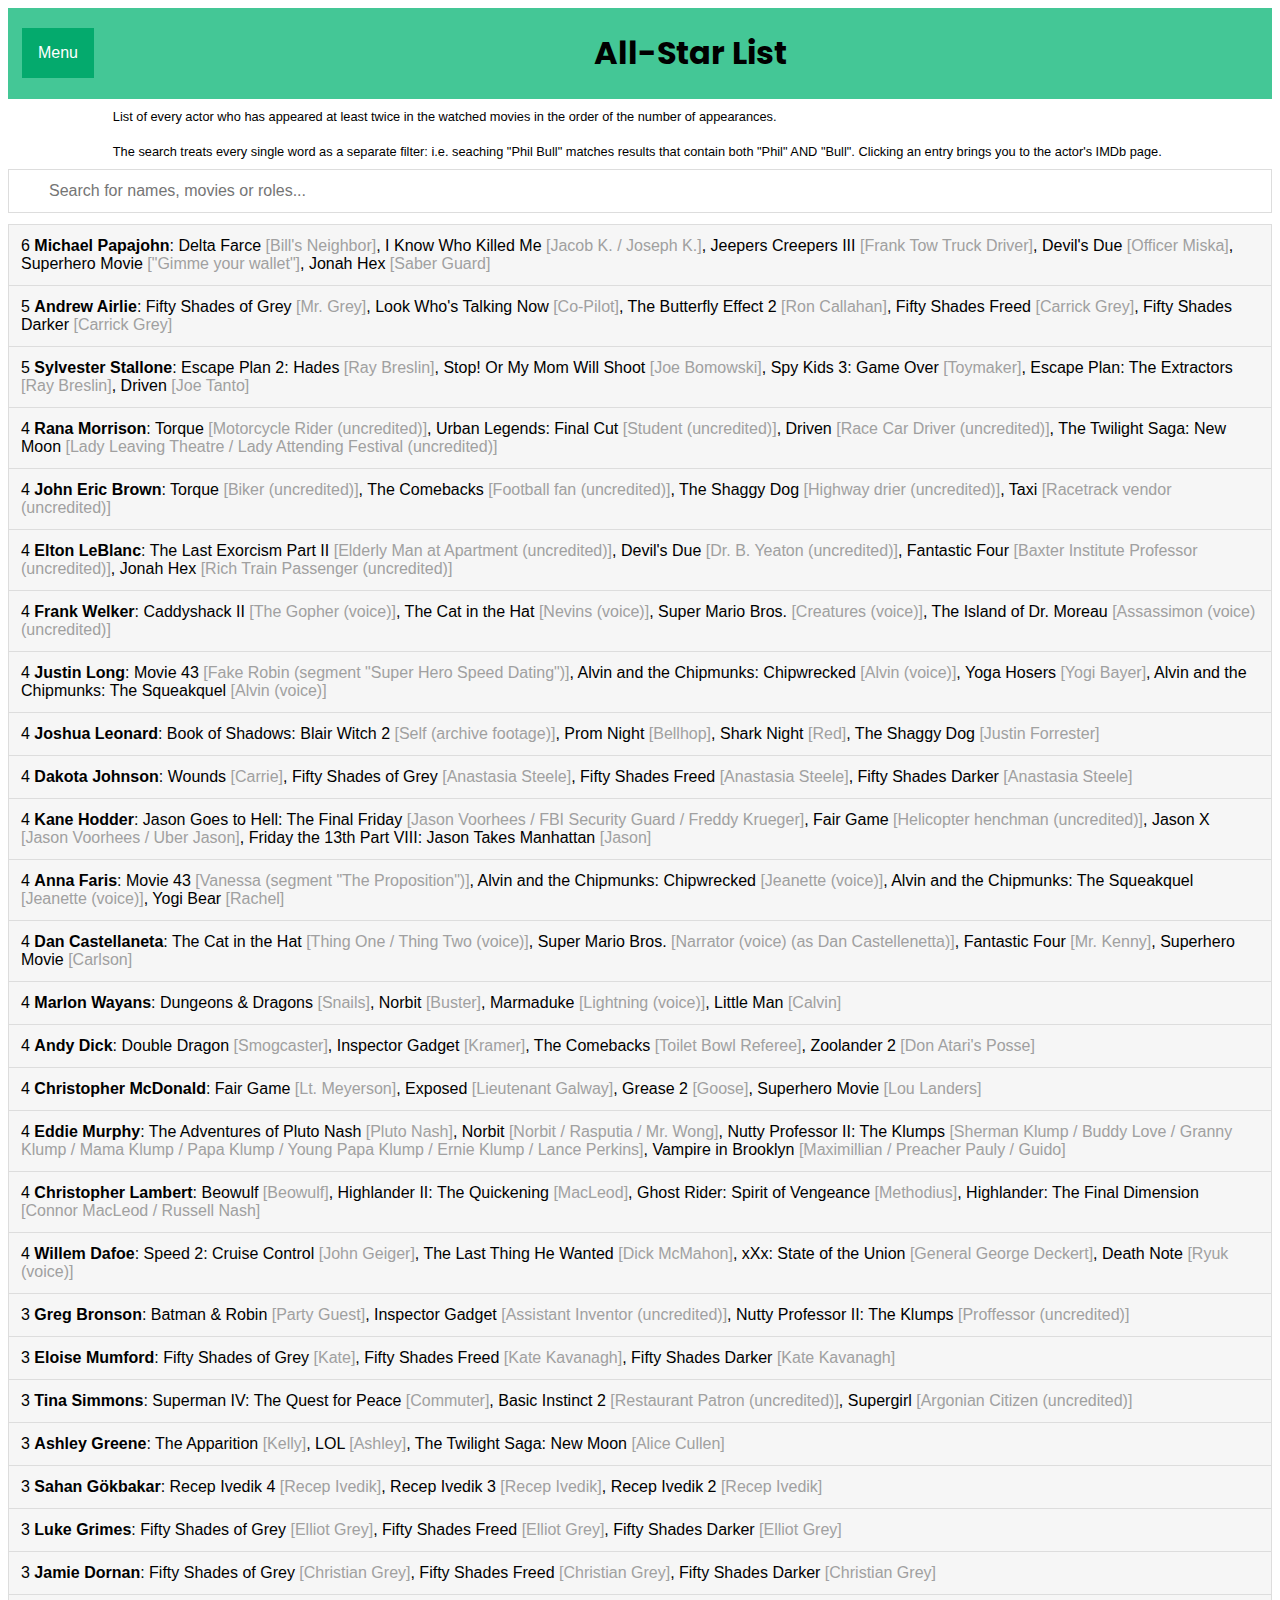
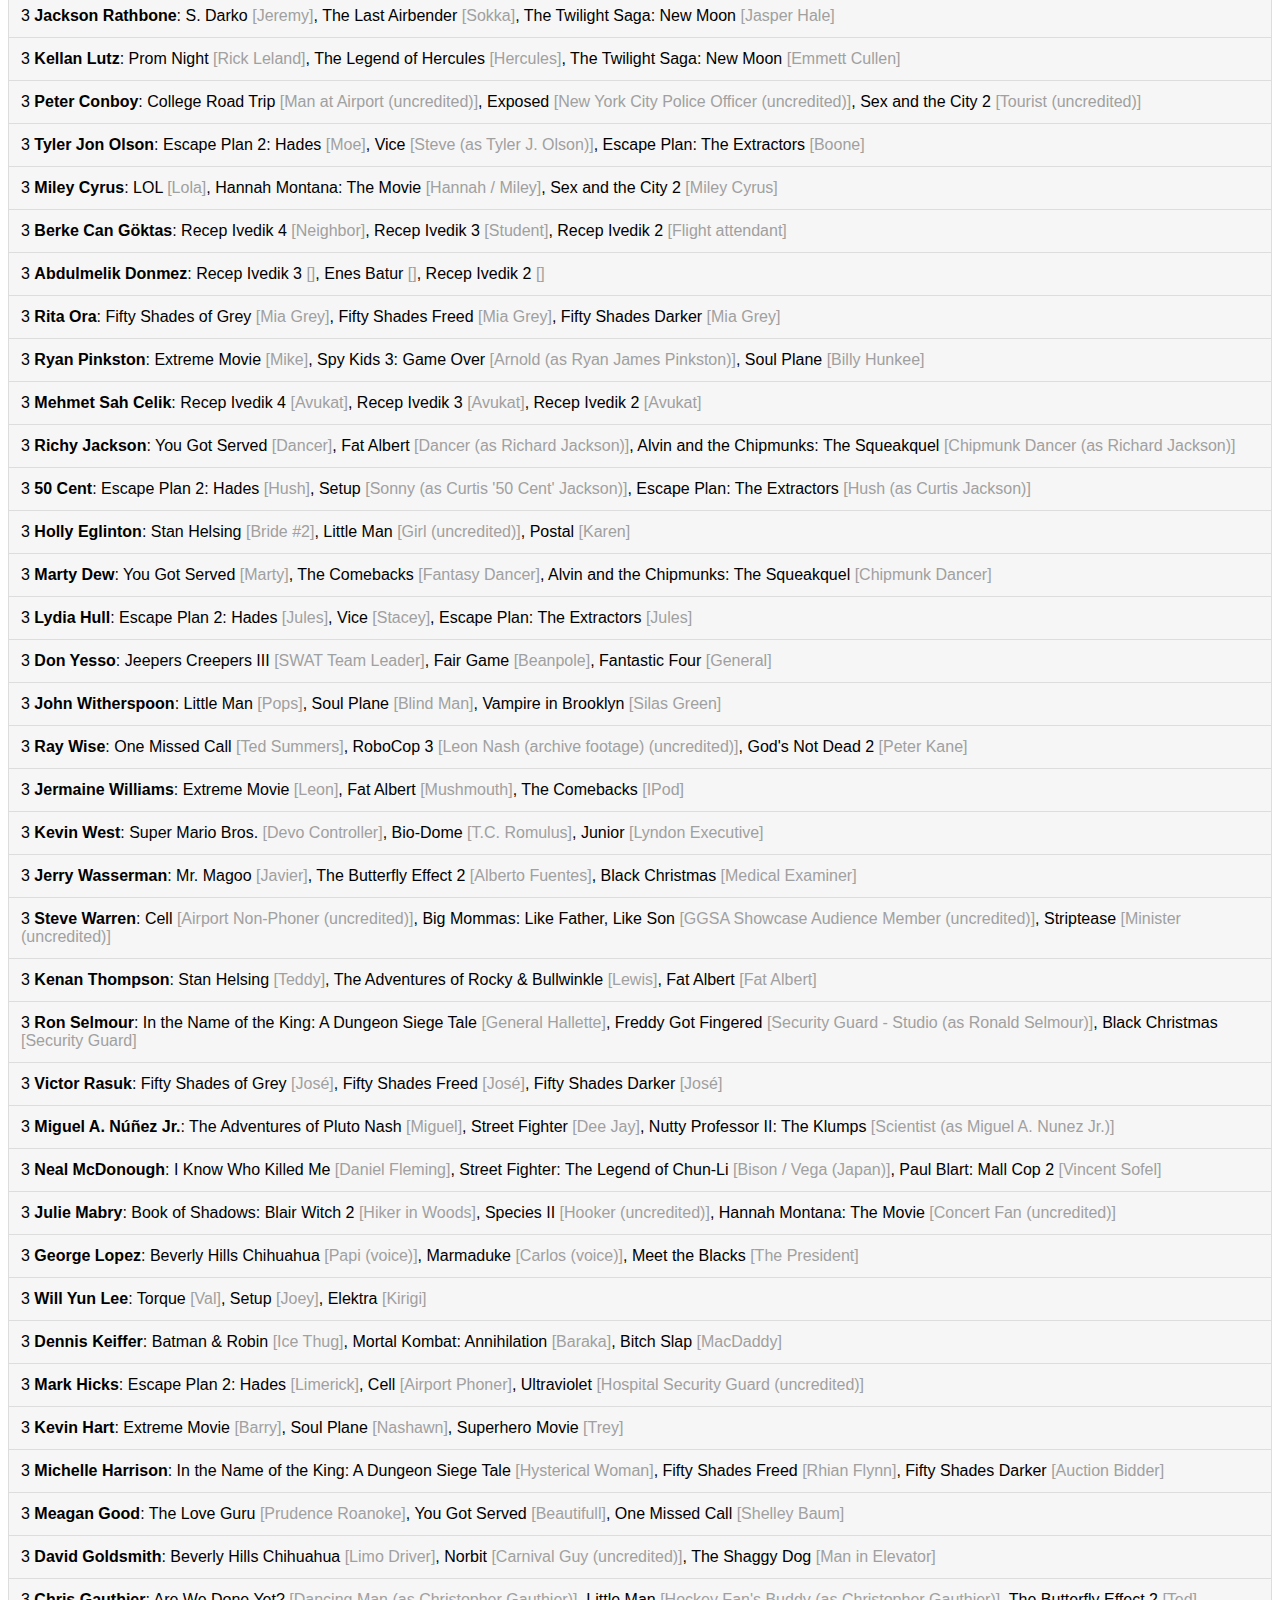
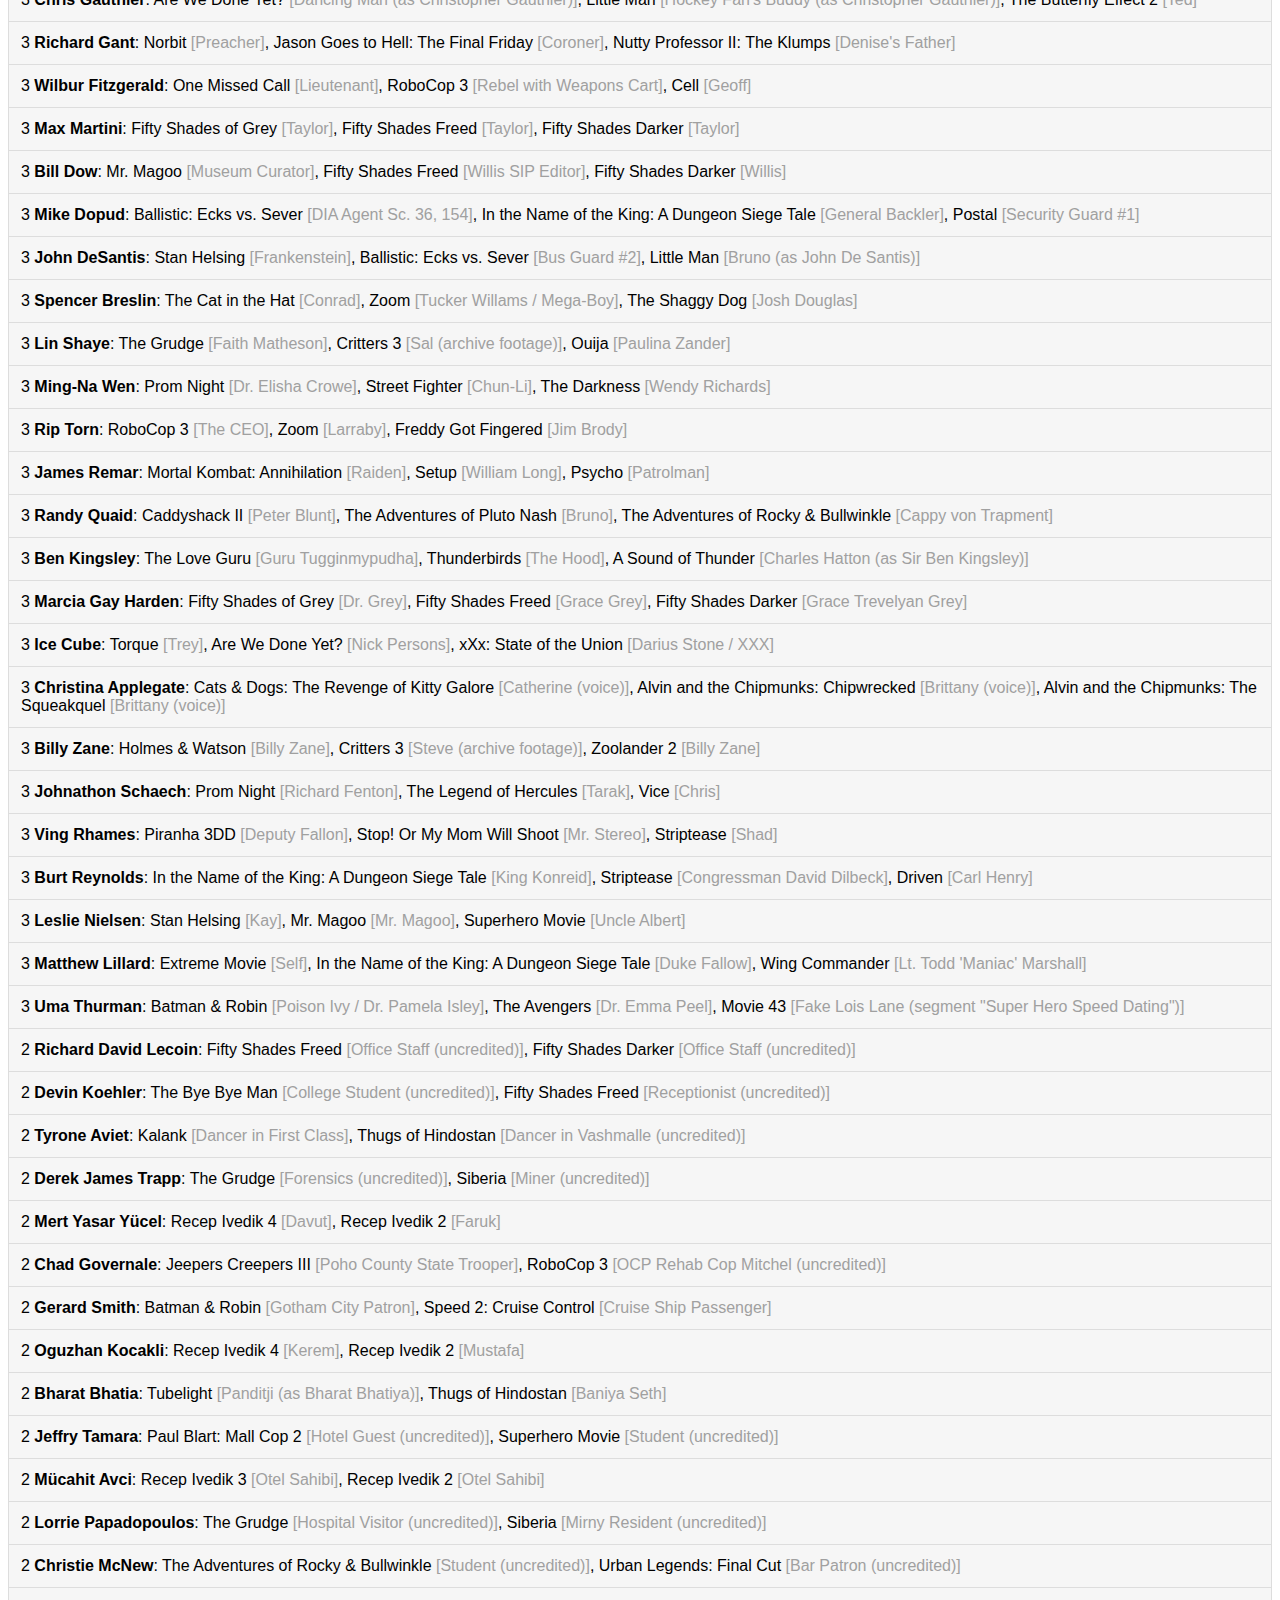
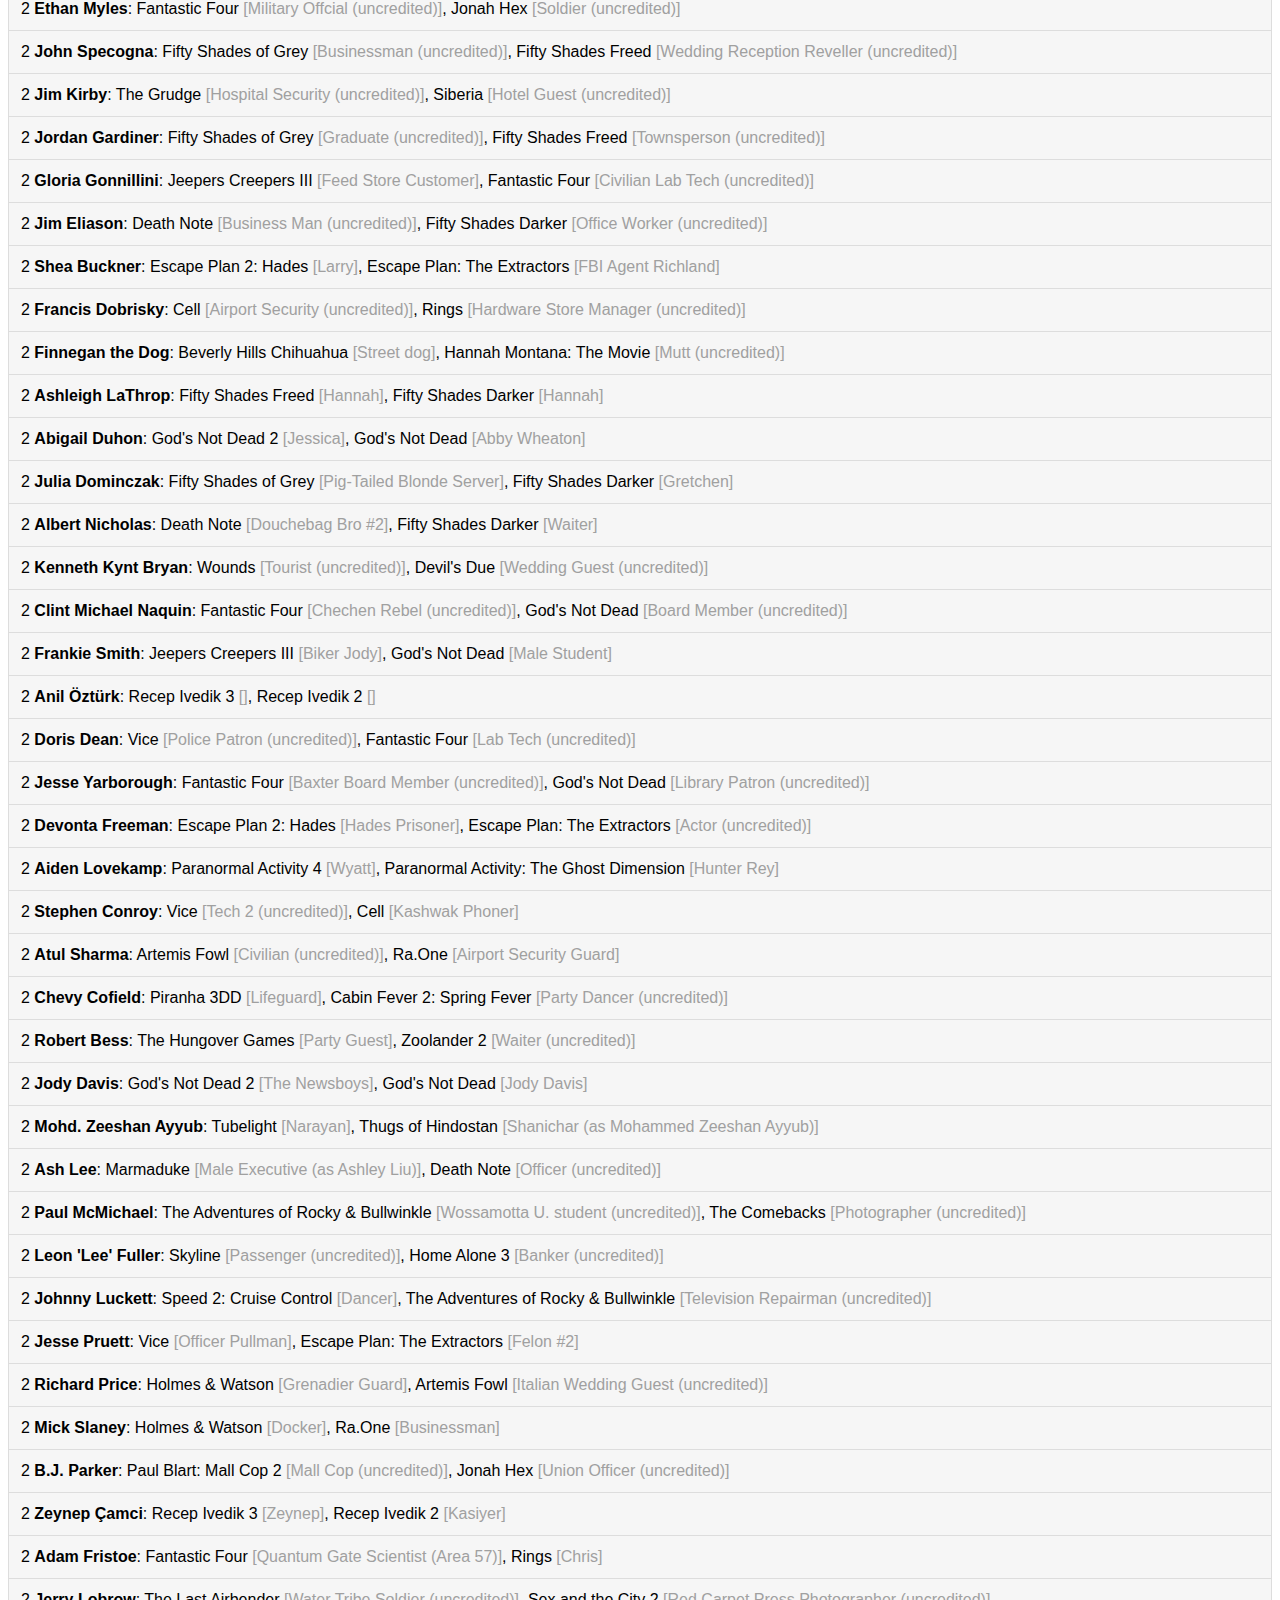
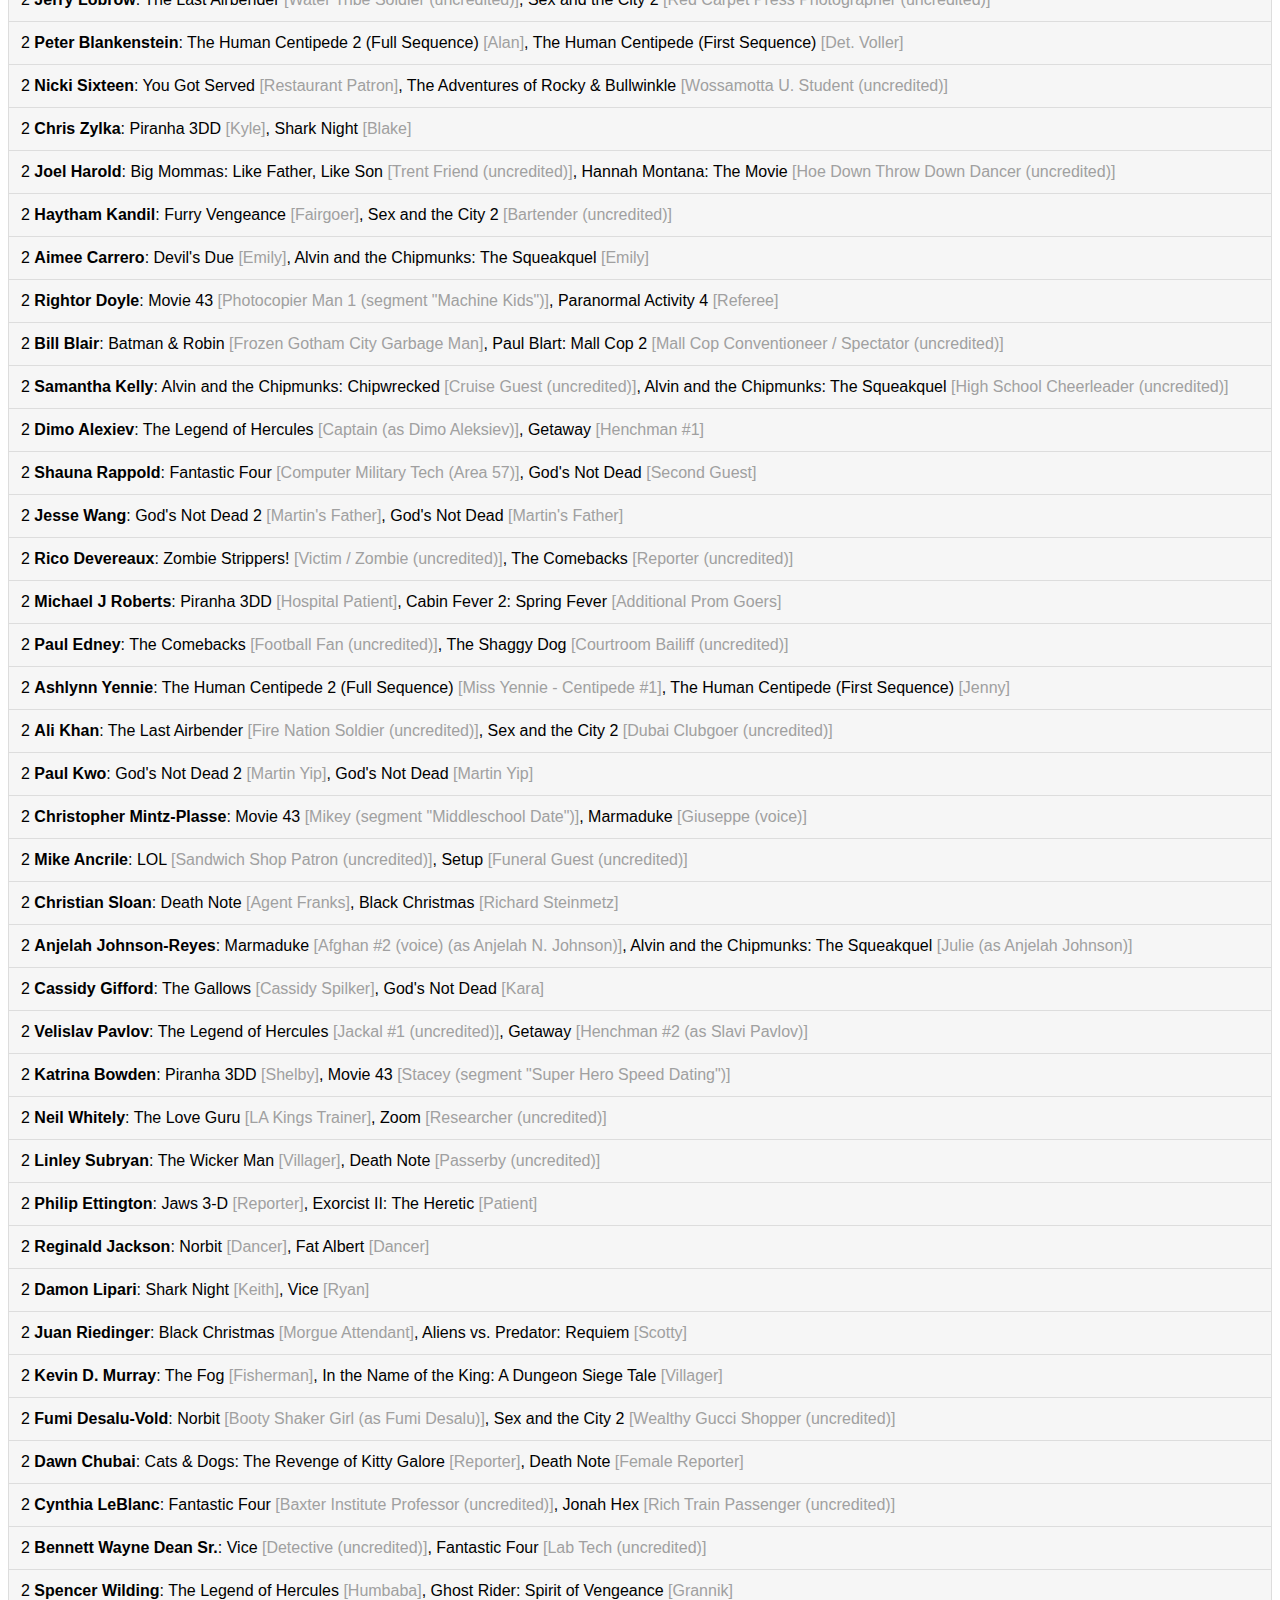
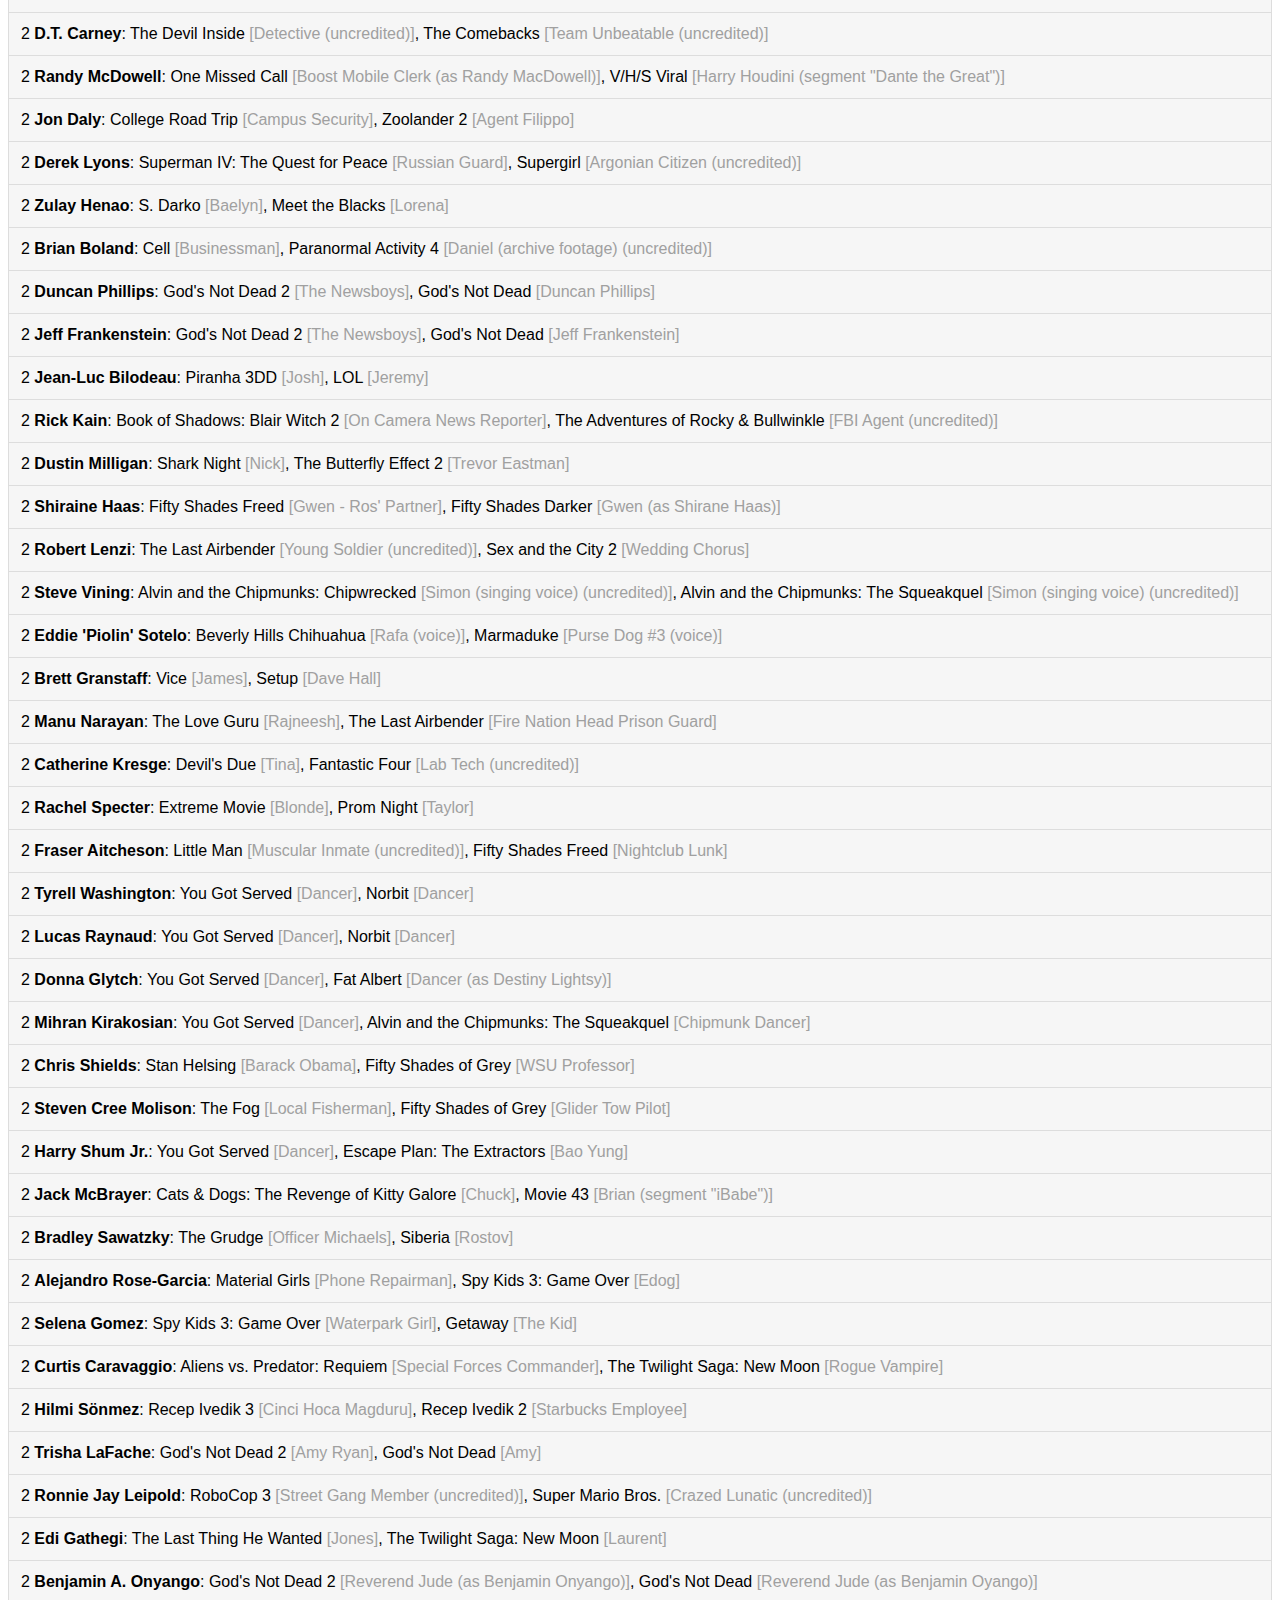
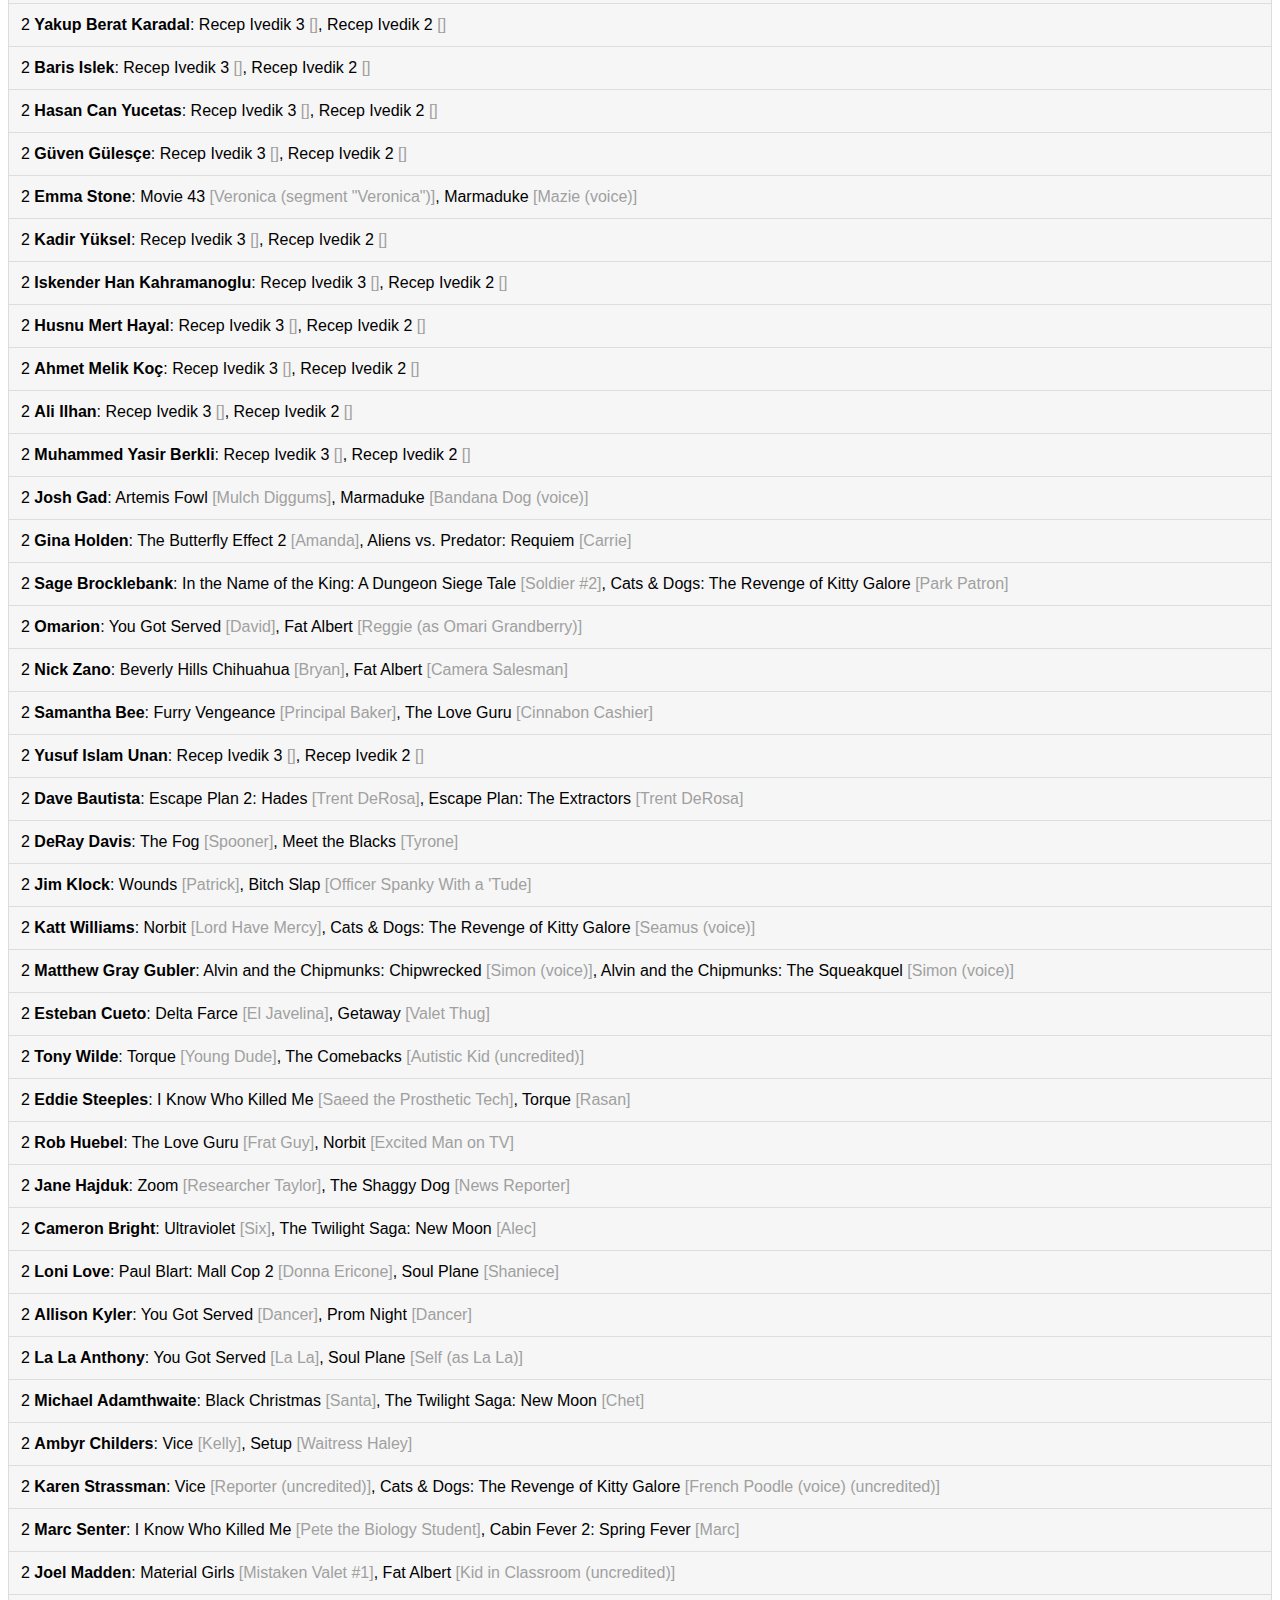
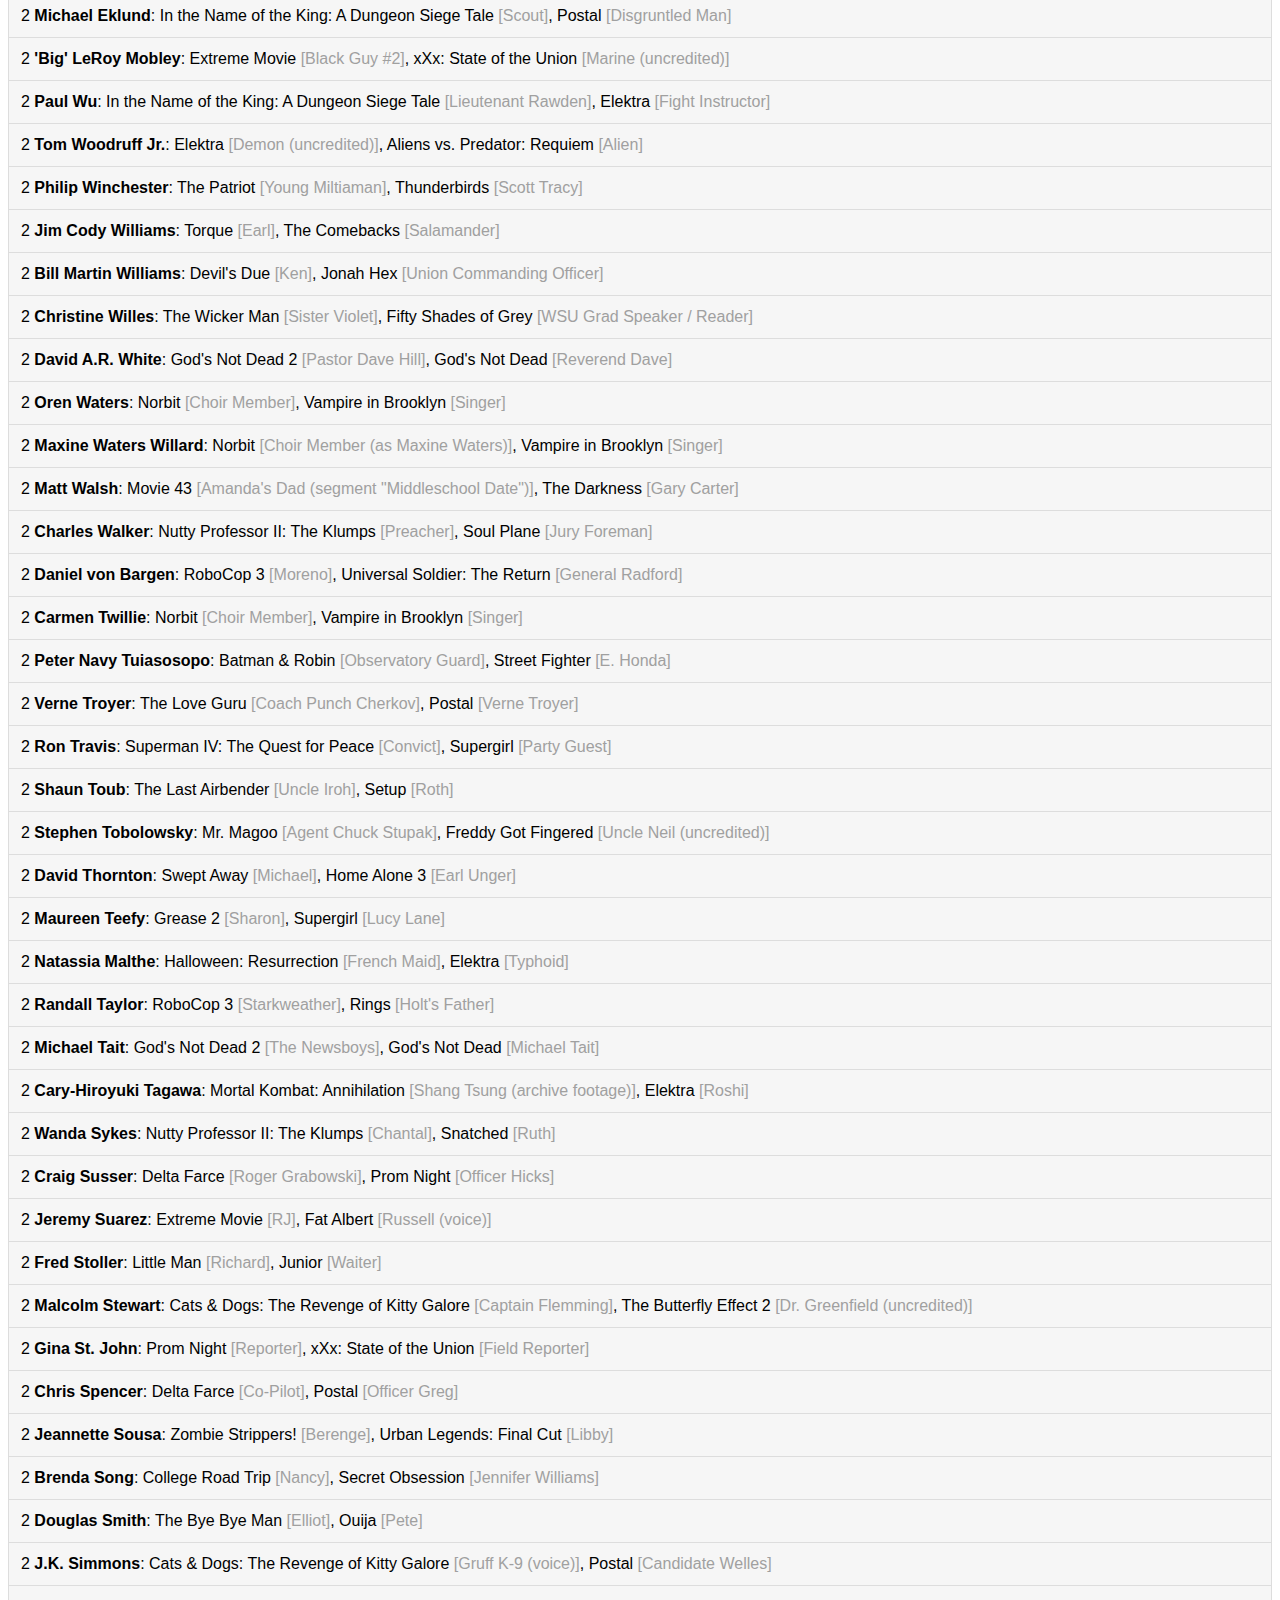
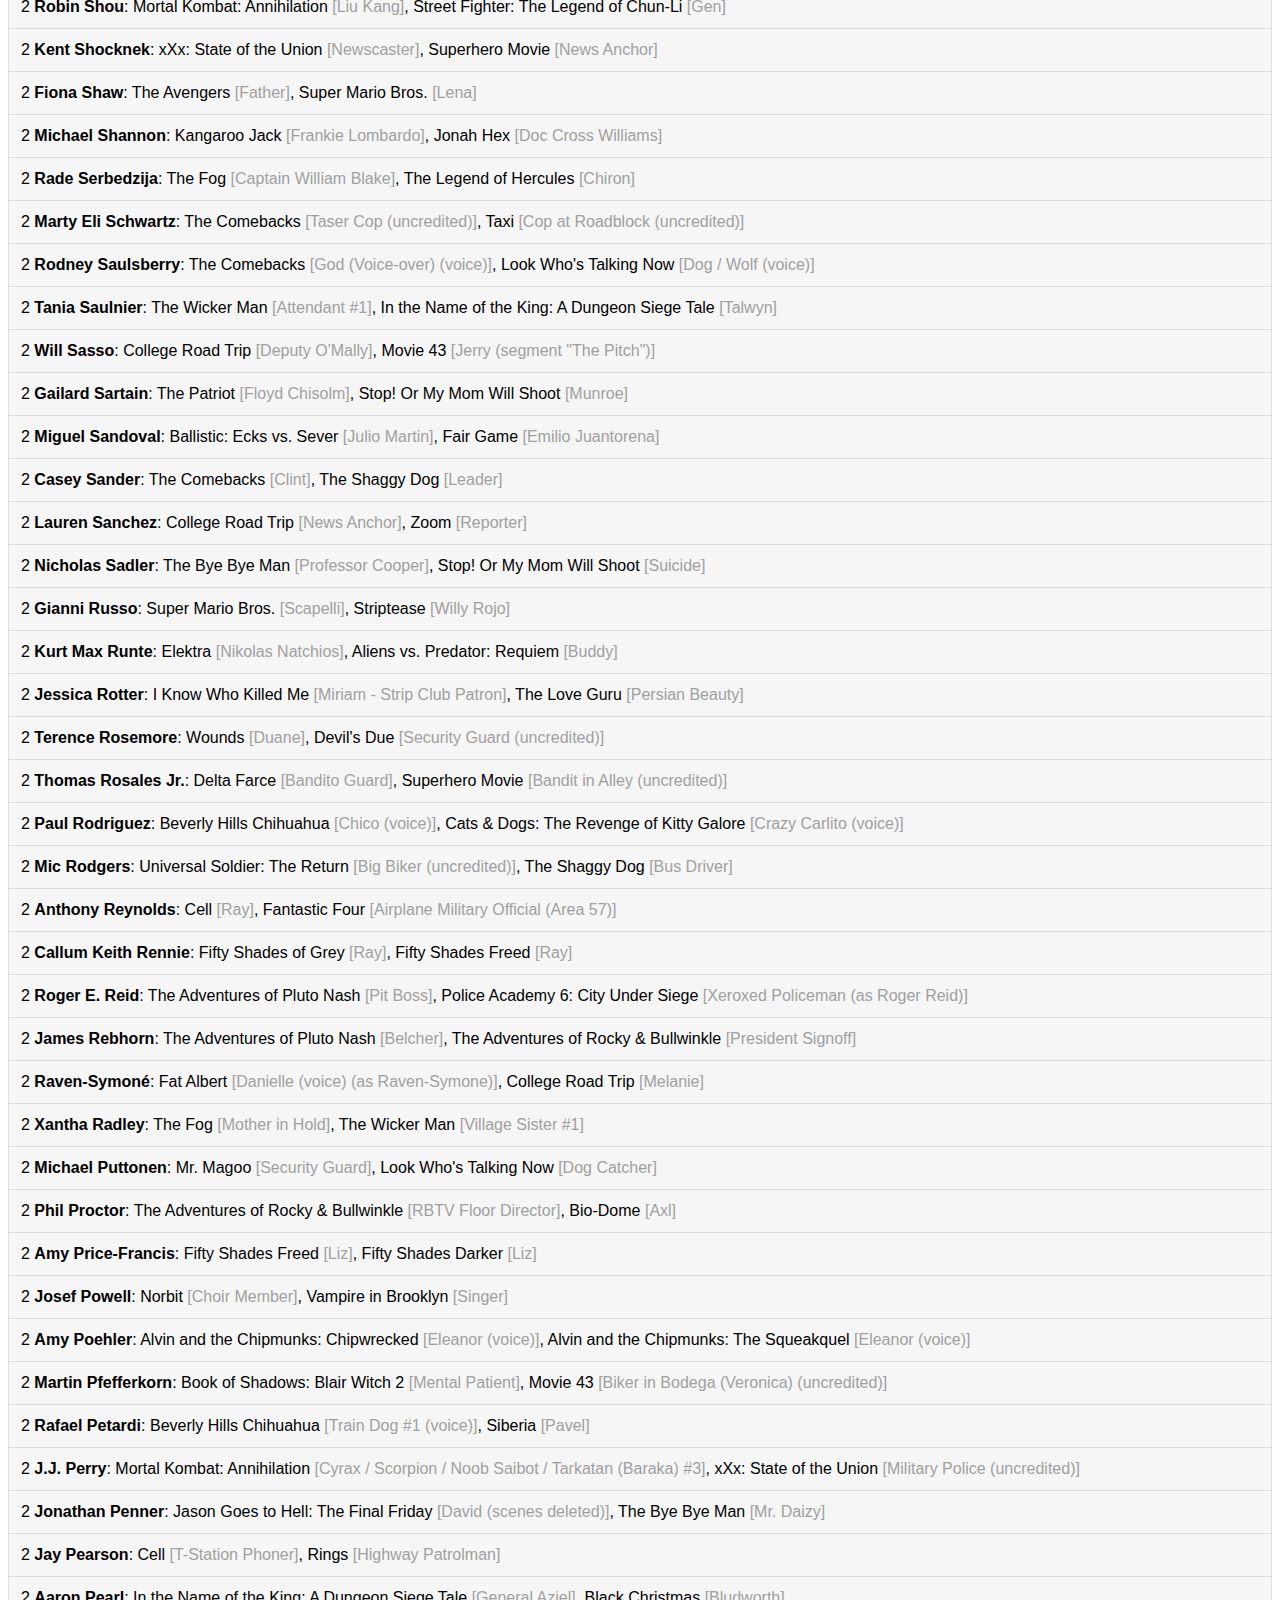
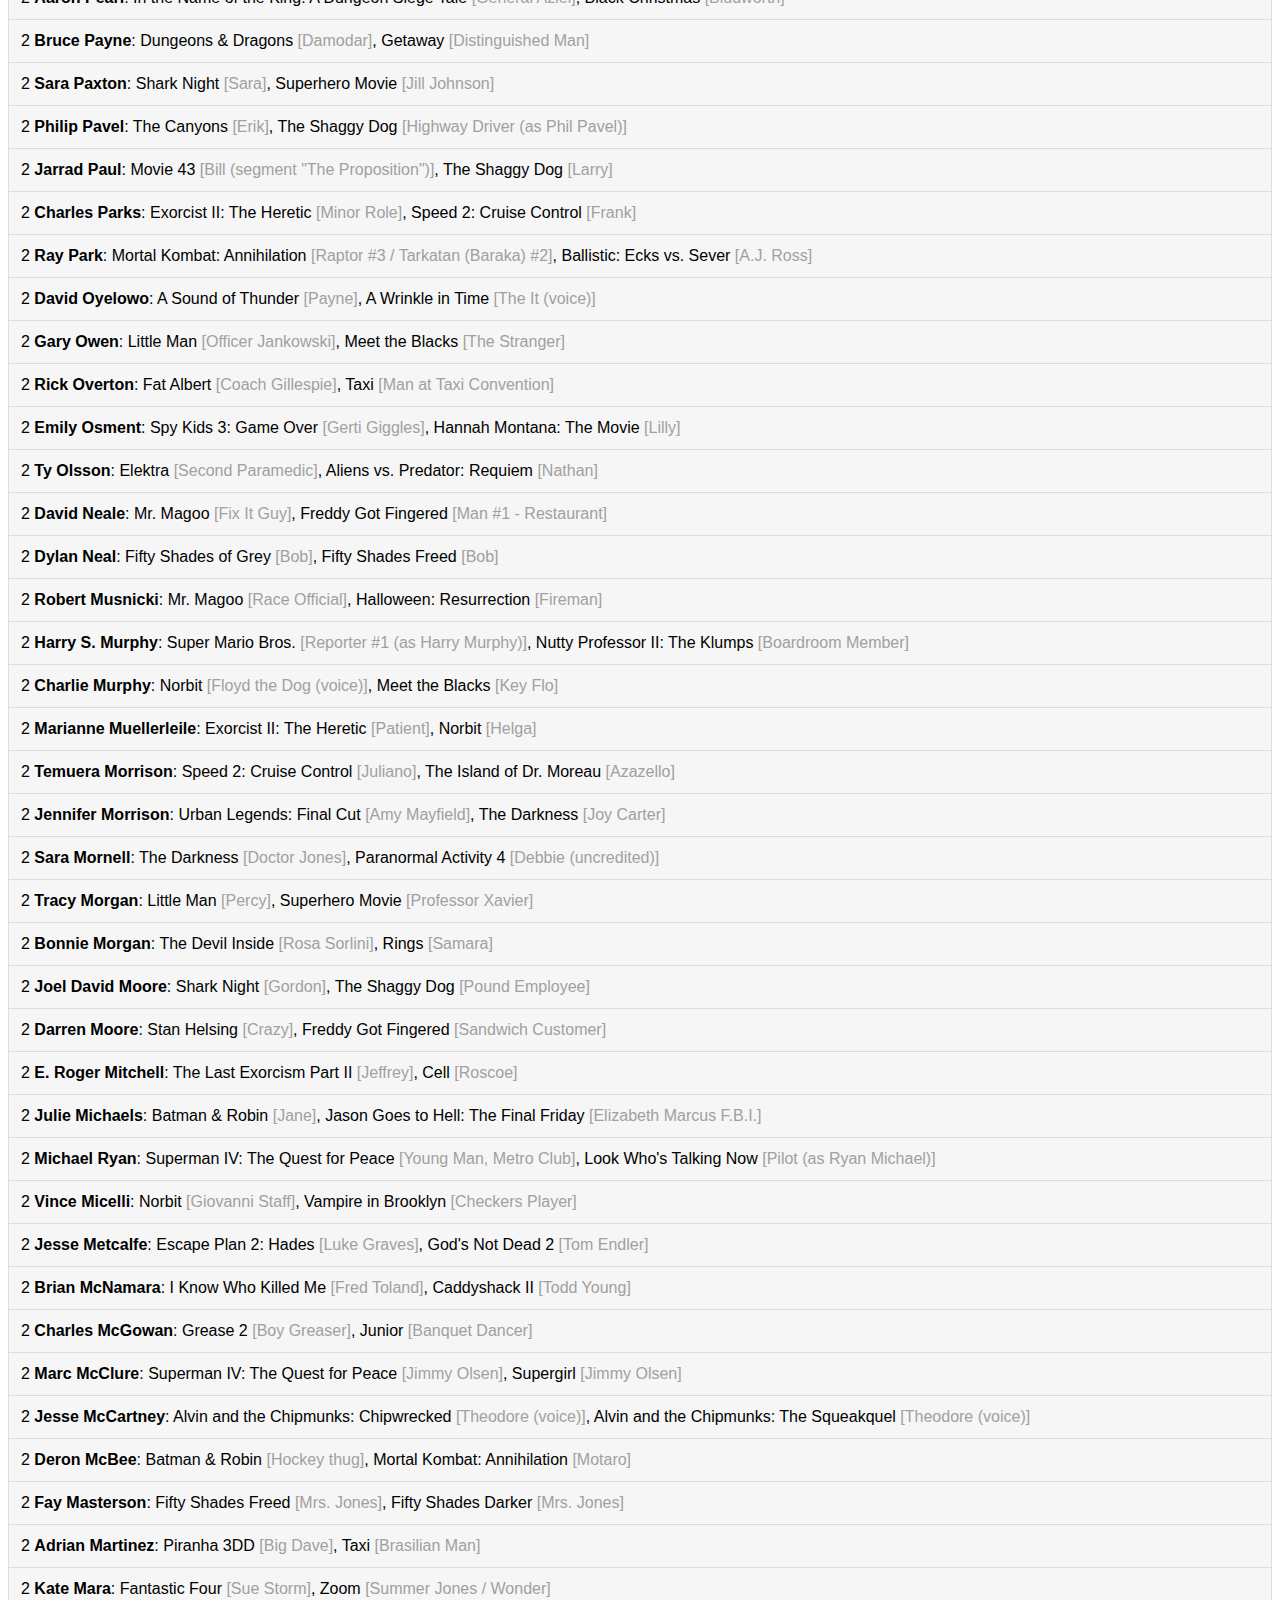
<file: allstars.html>
<!DOCTYPE html>
<html>
<head>
<meta name="viewport" content="width=device-width, initial-scale=1">
<link rel="stylesheet" href="dropdownstyle.css"/>
<link href= 'https://fonts.googleapis.com/css2?family=Open%20Sans:ital,wght@0,400;0,600&family=Poppins:ital,wght@0,700&display=swap&ver=1.5' rel='stylesheet' type='text/css'>
<style>
* {
  box-sizing: border-box;
}

#myInput {
  background-image: url('https://www.w3schools.com/css/searchicon.png');
  background-position: 10px 12px;
  background-repeat: no-repeat;
  width: 100%;
  font-size: 16px;
  padding: 12px 20px 12px 40px;
  border: 1px solid #ddd;
  margin-bottom: 12px;
}

#myUL {
  list-style-type: none;
  padding: 0;
  margin: 0;
}

#myUL li a {
  border: 1px solid #ddd;
  margin-top: -1px; /* Prevent double borders */
  background-color: #f6f6f6;
  padding: 12px;
  text-decoration: none;
  font-size: 16px;
  color: black;
  display: block;
  font-family: Verdana, Arial, sans-serif;
}

#myUL li a:hover:not(.header) {
  background-color: #eee;
}

</style>
</head>
<body>

<div class="headerwrapper">
  <div class="dropdown">
    <button class="dropbtn">Menu</button>
    <div class="dropdown-content">
      <a href="index.html">Ratings</a>
      <a href="rating_comparison.html">Rating comparison</a>
      <a href="actornetwork.html">Actor network</a>
      <a href="decimalchart.html">Decimal</a>
      <a href="allstars.html">All-stars</a>
      <a href="activitypage.html">Activity page</a>
    </div>
  </div>
  <div><h1>All-Star List</h1></div>
</div>
  
<p>List of every actor who has appeared at least twice in the watched movies in the order of the number of appearances.</p>
<p>The search treats every single word as a separate filter: i.e. seaching "Phil Bull" matches results that contain both "Phil" AND "Bull". Clicking an entry brings you to the actor's IMDb page.</p>

<input type="text" id="myInput" onkeyup="myFunction()" placeholder="Search for names, movies or roles..." title="Type in a name">

<ul id="myUL">
</ul>

<script>

fetch('full250.json').then(response => response.json()).then(json => { jsonToList(json); });

function jsonToList(json) {
  htmllist = [];
  prevIds = [];
  startCounting = false;

  currentMovieId = "tt0190374";

  for (let movieId in json) {
    if ( movieId == currentMovieId ) {
      startCounting = true;
    }
    if (startCounting) {
      for (let actorid in json[movieId]["actors"]) {
        if (!prevIds.includes(actorid)) {
          prevIds.push(actorid);
          htmlentry = "<li><a href='https://www.imdb.com/name/" + actorid + "'/>" + (1+ Object.keys(json[movieId]["actors"][actorid]["previous"]).length ).toString() + " <b>" + json[movieId]["actors"][actorid]["name"] + "</b>: ";
          rolelist =  json[movieId]["title"] + ' <span style="color:#a0a0a0">[' + json[movieId]["actors"][actorid]["asCharacter"] +']</span>,' + (json[movieId]["actors"][actorid]["previous"]).map( x=> ' ' + x.title + ' <span style="color:#a0a0a0">[' + x.asCharacter +']</span>' );
          htmlentry += rolelist + "</a></li>";

          htmllist.push([1+ Object.keys(json[movieId]["actors"][actorid]["previous"]).length , htmlentry]);
        }
      }
    }
  }
  htmllist.sort().reverse()
  document.getElementById("myUL").innerHTML = htmllist.map(x => x[1]).join(' ');
}

function myFunction() {
    var input, filter, ul, li, a, i, txtValue;
    input = document.getElementById("myInput");
    filter = input.value.toUpperCase();
    ul = document.getElementById("myUL");
    li = ul.getElementsByTagName("li");
    for (i = 0; i < li.length; i++) {
        a = li[i].getElementsByTagName("a")[0];
        txtValue = a.textContent || a.innerText;
        var checksfilter = true;
        for (var x of filter.split(' ')) {
          if (!(txtValue.toUpperCase().indexOf(x) > -1)) {
            checksfilter = false;
          }
        }
        if (checksfilter) {
          li[i].style.display = "";
        } else {
          li[i].style.display = "none";
        }
    }
}
</script>

</body>
</html>
</file>
<file: dropdownstyle.css>
.dropbtn {
  background-color: #04AA6D;
  color: white;
  padding: 16px;
  font-family: Verdana, Arial, sans-serif;
  font-size: 16px;
  border: none;
}

.dropdown {
  position: relative;
  display: inline-block;
}

.dropdown-content {
  display: none;
  position: absolute;
  background-color: #f1f1f1;
  font-family: Verdana, Arial, sans-serif;
  min-width: 160px;
  box-shadow: 0px 8px 16px 0px rgba(0,0,0,0.2);
  z-index: 1;
}

.dropdown-content a {
  color: black;
  padding: 12px 16px;
  text-decoration: none;
  display: block;
}

.dropdown-content a:hover {background-color: #ddd;}

.dropdown:hover .dropdown-content {display: block;}

.dropdown:hover .dropbtn {background-color: #3e8e41;}

.center {
  margin: auto;
  width: 85%;
  padding: 10px;
  }

p {
  font-family: Verdana, Arial, sans-serif;
  font-size: 0.8em;
  margin: auto;
  width: 85%;
  padding: 10px;
  }

footer {
  font-family: Verdana, Arial, sans-serif;
  font-size: 0.8em;
  }

h1 { font-family: 'Poppins', arial, serif; }

.headerwrapper {
  display: grid;
  background-color: #44C796;
  grid-template-columns: 100px 1fr;
  justify-items: center;
  align-items: center;
  }
</file>
